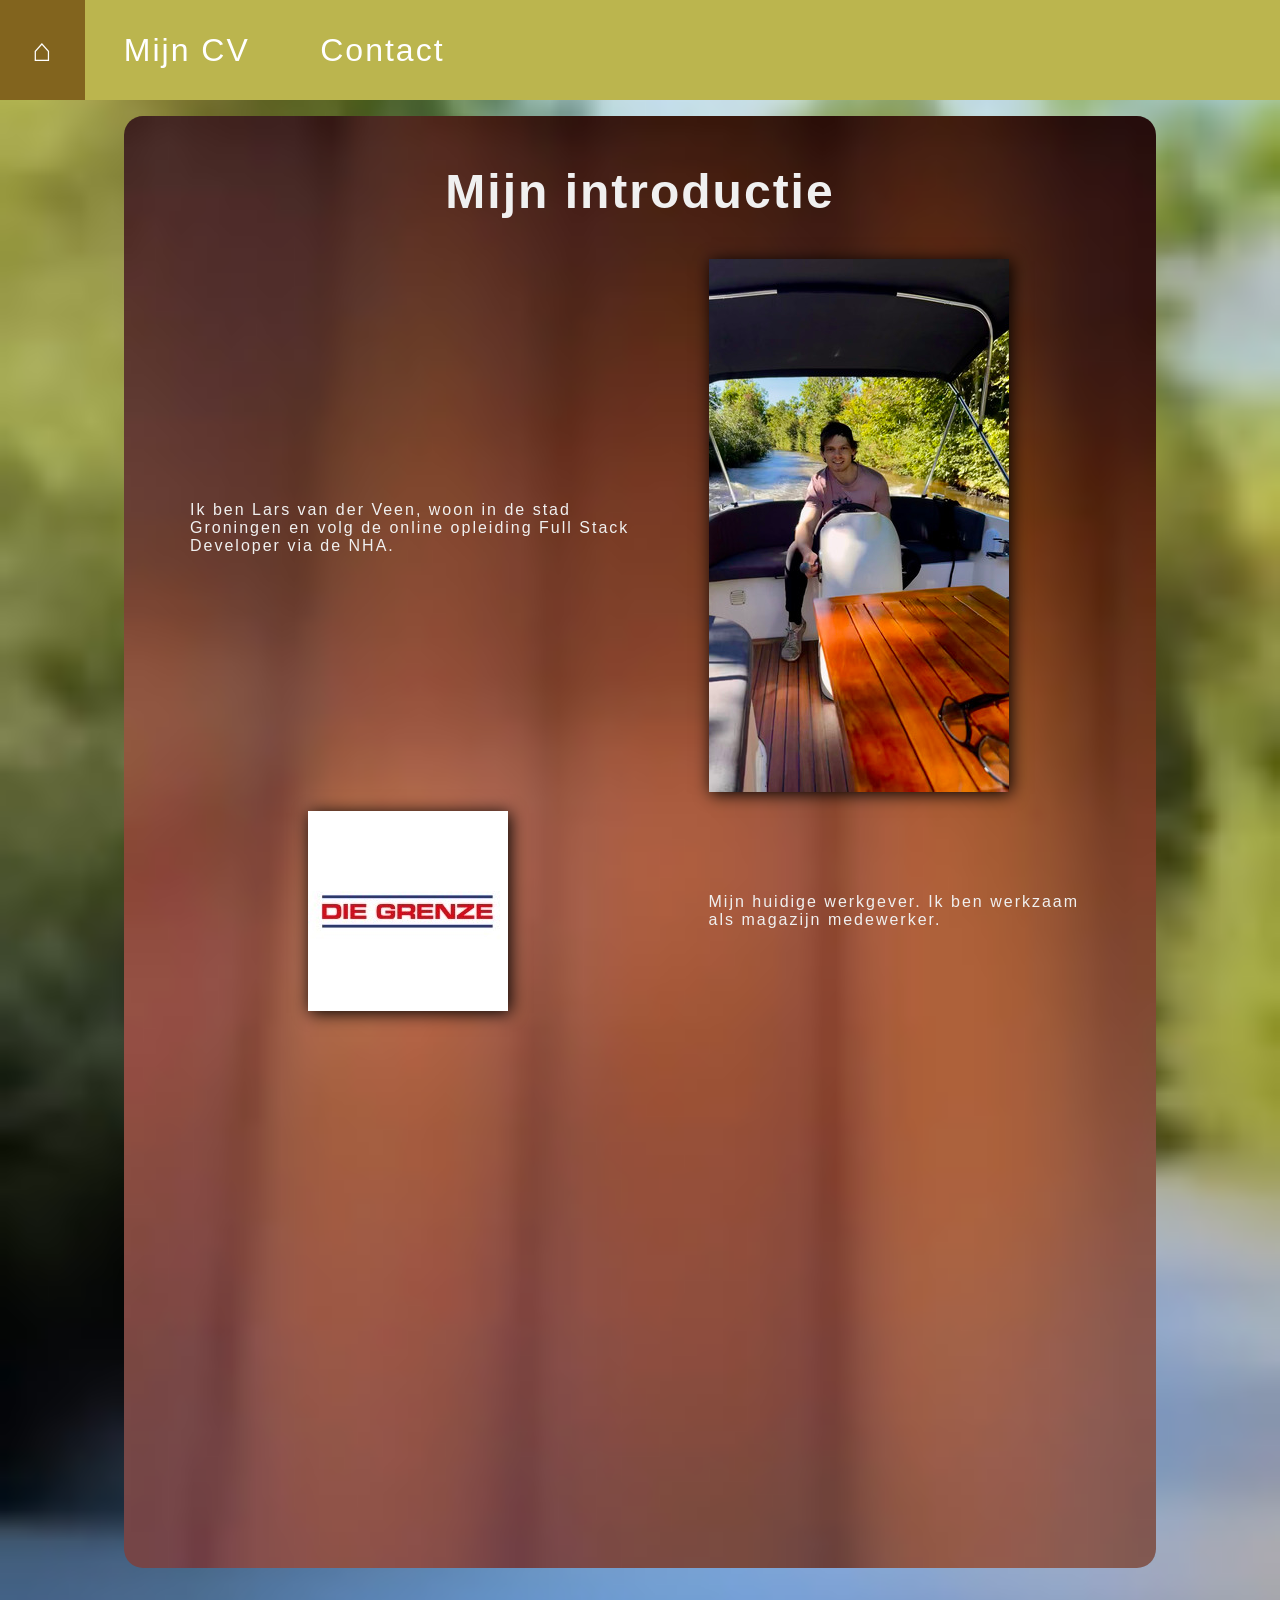
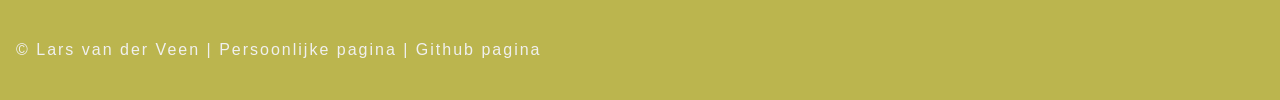
<file: index.html>
<!DOCTYPE html>
<html lang="nl">
  <head>
    <meta charset="utf-8">
    <meta name="author" content="Lars van der Veen">
    <link rel="stylesheet" href="style/index.css">
    <title>Home</title>
  </head>
  <body>
    <header>
      <nav>
        <ul>
          <li><a href="index.html" style="background-color: rgb(130,100,30);">⌂</a></li>
          <li><a href="pages/mijncv.html">Mijn CV</a></li>
          <li><a href="pages/contact.html">Contact</a></li>
        </ul>
      </nav>
    </header>
    <main>
      <article>
        <table>
          <caption>Mijn introductie</caption>
          <tr>
            <td>
              <p>
                Ik ben Lars van der Veen, woon in de stad Groningen en volg de online opleiding Full Stack Developer via 
                de NHA. 
              </p>
            </td>
            <td> 
              <img src="img/profielfoto.jpg" title="Profielfoto" alt="Profielfoto van Lars van der Veen">
            </td>
          </tr>
          <tr>
            <td><img src="img/diegrenze.jpg" id="logo" alt="logo Die Grenze"></td>
            <td>Mijn huidige werkgever. Ik ben werkzaam als magazijn medewerker.</td>
          </tr>
          <tr>
            <td colspan="2">
              <iframe 
                src="https://www.google.com/maps/embed?pb=!1m18!1m12!1m3!1d2392.644165124259!2d6.4883983999999995!3d53.152480399999995!2m3!1f0!2f0!3f0!3m2!1i1024!2i768!4f13.1!3m3!1m2!1s0x47c833b63cf0a2bf%3A0x5c3abc4e85aa5240!2sDie%20Grenze%20Distributiecentrum%20Peize!5e0!3m2!1sen!2snl!4v1780347341675!5m2!1sen!2snl"
                width="600"
                height="450"
                style="border:0;"
                allowfullscreen=""
                loading="lazy"
                referrerpolicy="no-referrer-when-downgrade">
              </iframe>
            </td>
          </tr>
        </table>
      </article>
    </main>
    <footer>
      <p>© Lars van der Veen | <a href="index.html">Persoonlijke pagina</a> | <a href="https://github.com/Lvdveen" target="_blank">Github pagina</a></p>
    </footer>
  </body>
</html>
</file>
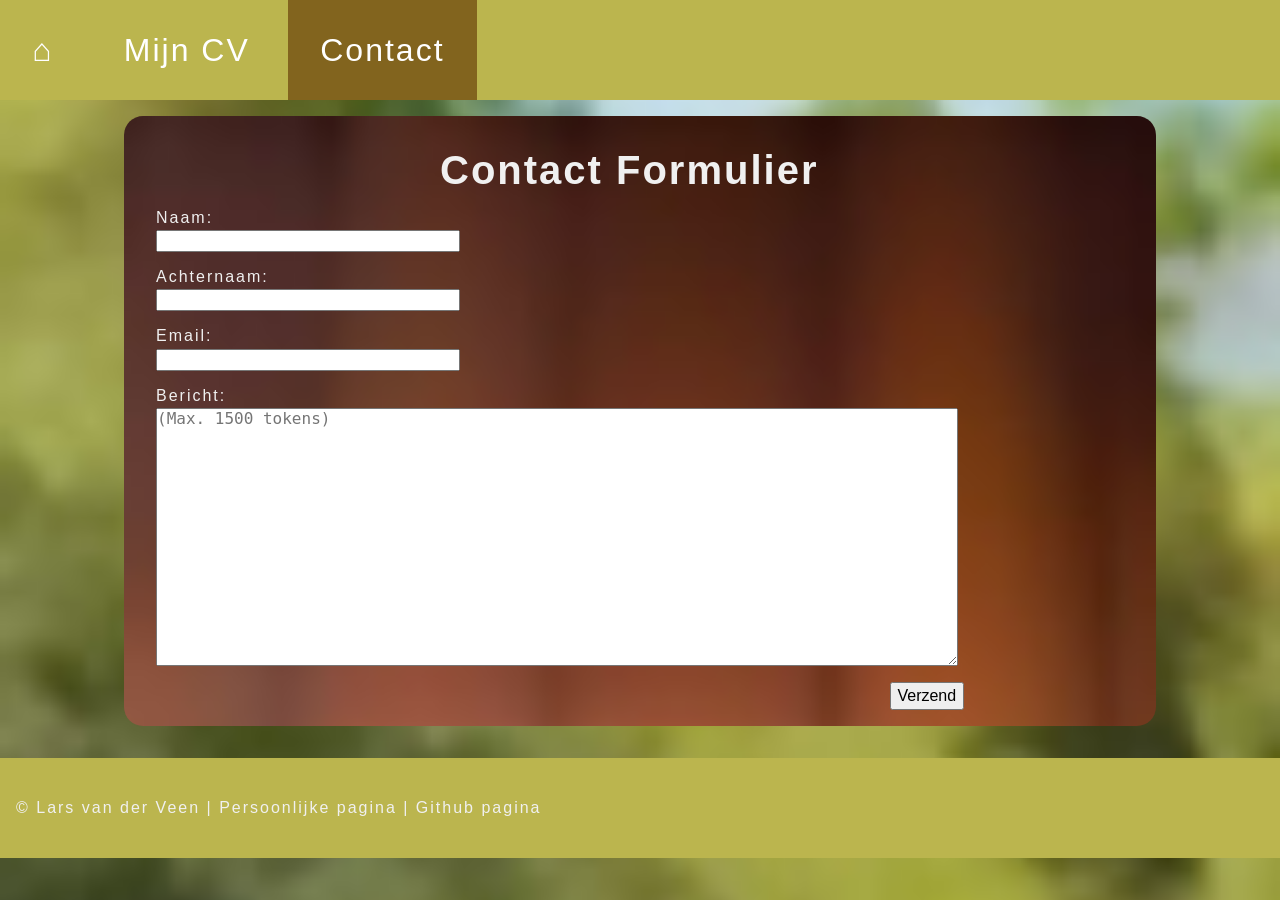
<file: pages/contact.html>
<!DOCTYPE html>
<html lang="nl">
  <head>
    <meta charset="utf-8">
    <meta name="author" content="Lars van der Veen">
    <link rel="stylesheet" href="../style/index.css">
    <title>Contact</title>
  </head>
  <body>
    <header>
      <nav>
        <ul>
          <li><a href="../index.html">⌂</a></li>
          <li><a href="mijncv.html">Mijn CV</a></li>
          <li><a href="contact.html" style="background-color: rgb(130,100,30);">Contact</a></li>
        </ul>
      </nav>
    </header>
    <main>
      <form action="https://formspree.io/f/mlgvyelv" method="POST">
        <h1>Contact Formulier</h1>

        <label for="naam">Naam:</label>
        <input type="text" name="naam" id="naam" maxlength="120">

        <label>Achternaam:</label>
        <input type="text" name="achternaam" id="achternaam" maxlength="120">

        <label>Email:</label>
        <input type="email" name="email" id="email" maxlength="120" required>

        <label for="bericht">Bericht:</label>
        <textarea name="bericht" id="bericht" maxlength="1500" placeholder="(Max. 1500 tokens)"></textarea>

        <button type="submit">Verzend</button>
      </form>
    </main>
    <footer>
      <p>© Lars van der Veen | <a href="../index.html">Persoonlijke pagina</a> | <a href="https://github.com/Lvdveen" target="_blank">Github pagina</a></p>
    </footer>
  </body>
</html>
</file>
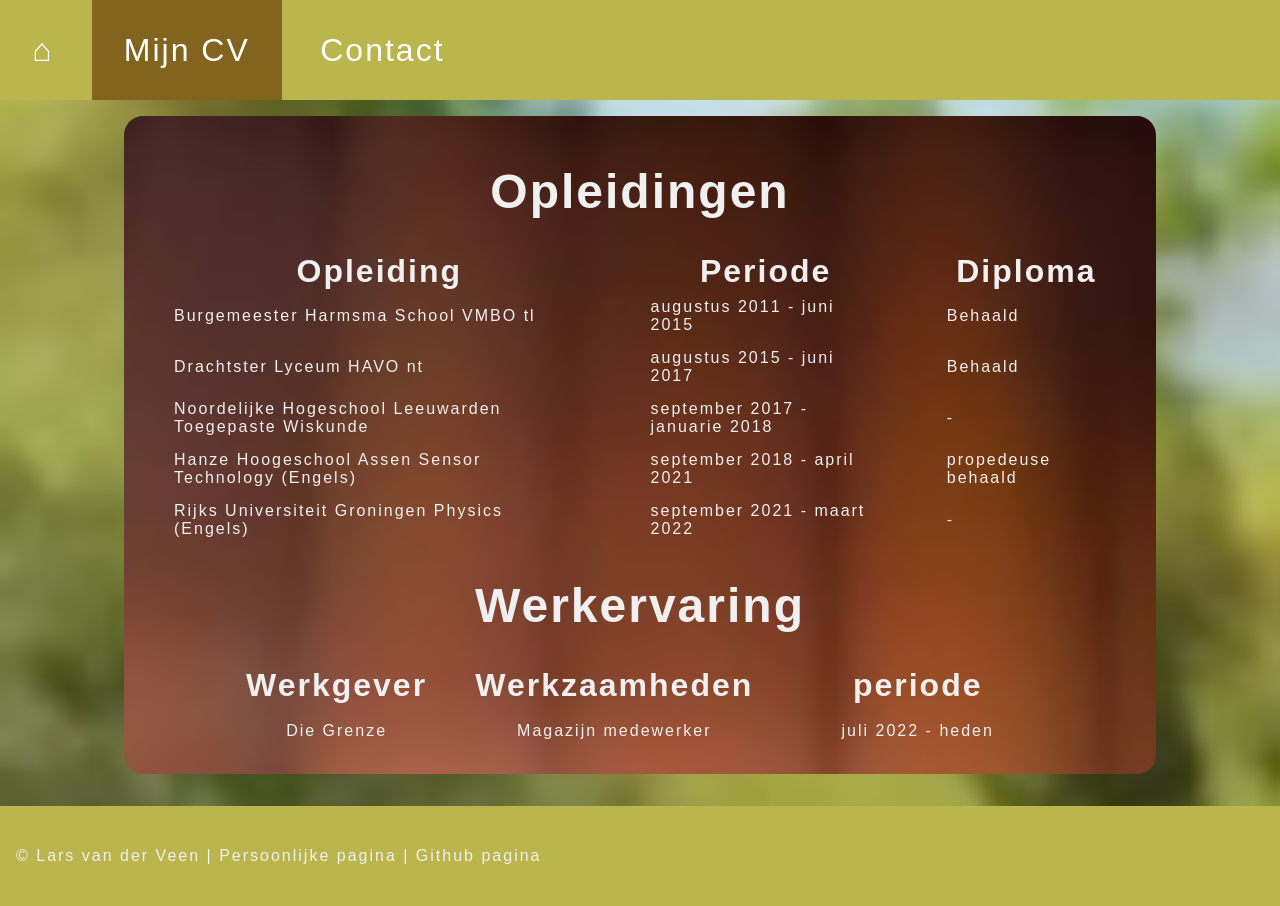
<file: pages/mijncv.html>
<!DOCTYPE html>
<html lang="nl">
  <head>
    <meta charset="utf-8">
    <meta name="author" content="Lars van der Veen">
    <link rel="stylesheet" href="../style/index.css">
    <title>Mijn CV</title>
  </head>
  <body>
    <header>
      <nav>
        <ul>
          <li><a href="../index.html">⌂</a></li>
          <li><a href="mijncv.html" style="background-color: rgb(130,100,30);">Mijn CV</a></li>
          <li><a href="contact.html">Contact</a></li>
        </ul>
      </nav>
    </header>
    <main>
      <article>
        <section>
          <table>
            <caption>Opleidingen</caption>
            <thead>
              <tr>
                <th>Opleiding</th>
                <th>Periode</th>
                <th>Diploma</th>
              </tr>
            </thead>
            <tbody>
              <tr>
                <td>Burgemeester Harmsma School VMBO tl</td>
                <td>augustus 2011 - juni 2015</td>
                <td>Behaald</td>
              </tr>
              <tr>
                <td>Drachtster Lyceum HAVO nt</td>
                <td>augustus 2015 - juni 2017</td>
                <td>Behaald</td>
              </tr>
              <tr>
                <td>Noordelijke Hogeschool Leeuwarden Toegepaste Wiskunde</td>
                <td>september 2017 - januarie 2018</td>
                <td>-</td>
              </tr>
              <tr>
                <td>Hanze Hoogeschool Assen Sensor Technology (Engels)</td>
                <td>september 2018 - april 2021</td>
                <td>propedeuse behaald</td>
              </tr>
              <tr>
                <td>Rijks Universiteit Groningen Physics (Engels)</td>
                <td>september 2021 - maart 2022</td>
                <td>-</td>
              </tr>
            </tbody>
          </table>
        </section>
        <section>
          <table id="werkervaring">
            <caption>Werkervaring</caption>
            <thead>
              <tr>
                <th>Werkgever</th>
                <th>Werkzaamheden</th>
                <th>periode</th>
              </tr>
            </thead>
            <tbody>
              <tr>
                <td>Die Grenze</td>
                <td>Magazijn medewerker</td>
                <td>juli 2022 - heden</td>
              </tr>
            </tbody>
          </table>
        </section>
      </article>
    </main>
    <footer>
      <p>© Lars van der Veen | <a href="../index.html">Persoonlijke pagina</a> | <a href="https://github.com/Lvdveen" target="_blank">Github pagina</a></p>
    </footer>
  </body>
</html>
</file>
<file: style/index.css>
* {
  margin: 0px;
  padding: 0px;
  letter-spacing: 2px;
}
body {
  color: rgb(240,240,240);
  font-family: sans-serif;
  min-width: 700px;
  background-color: rgb(90,140,190);
  background-image: url("../img/background.jpg");
  background-size: 100%;
  background-repeat: no-repeat;
}

/* Voorgrond */
form, article {
  width: 80%;
  max-width: 1000px;
  min-width: 620px;
  margin: 0 auto;
  background-color: rgb(130,70,50);
  background-image: url("../img/voorgrond.jpg");
  background-repeat: no-repeat;
  background-size: cover;
  border-radius: 1.2rem;
  padding: 1rem;
  margin-top: 1rem;
}

/* Navigatie */
header {
  background-color: rgb(187,181,78);
  height: 100px;
}
nav {
  height: 100%;
}
ul {
  height: 100%;
}
li {
  font-size: 2rem;
  list-style: none;
  display: inline-block;
  height: 100%;
}
li a {
  height: 100%;
  display: inline-block;
  color: white;
  text-decoration: none;
  line-height: 100px;
  padding: 0px 1em;
}
li a:hover {
  background-color: rgb(130,100,30);
}

/* Footer */
footer {
  font-size: 1rem;
  height: 100px;
  background-color: rgb(187,181,78);
  margin-top: 2rem;
  line-height: 100px;
}
footer a {
  color: rgb(240,240,240);
  text-decoration: none;
}
footer a:hover {
  text-decoration: underline;
}

/* Tabellen */
caption {
  font-weight: 700;
  font-size: 3rem;
  padding: 2rem;
}
th {
  font-size: 2rem;
}
td {
  padding: .4rem 2rem;
}
#werkervaring {
  margin: 0px auto;
}
#werkervaring td {
  padding: 1rem 4rem;
}

/* form */
input, textarea {
  font-size: 1rem;
  display: block;
  margin: 0 1rem;
  width: 30%;
  letter-spacing: normal;
}
form h1 {
  font-size: 2.5rem;
  margin: 1rem 0 0 30%;
  letter-spacing: 2px;
}
label {
  display: block;
  margin: 1rem 0 .2rem 1rem;
}
#bericht {
  width: 80%;
  height: 16rem;
}
button {
  width: 4.6rem;
  font-size: 1rem;
  margin: 1rem 0 0 75%;
  padding: .2rem;
  letter-spacing: normal;
}
button:hover {
  font-weight: 600;
  font-style: italic;
}

/* overig */
#logo {
  display: block;
  width: 200px;
  margin: 0px auto;
}
iframe {
  width: 100%;
  margin-top: 4rem;
}
img {
  width: 300px;
  box-shadow: 2px 2px 16px black;
}
p {
  margin-left: 1rem;
}
</file>
